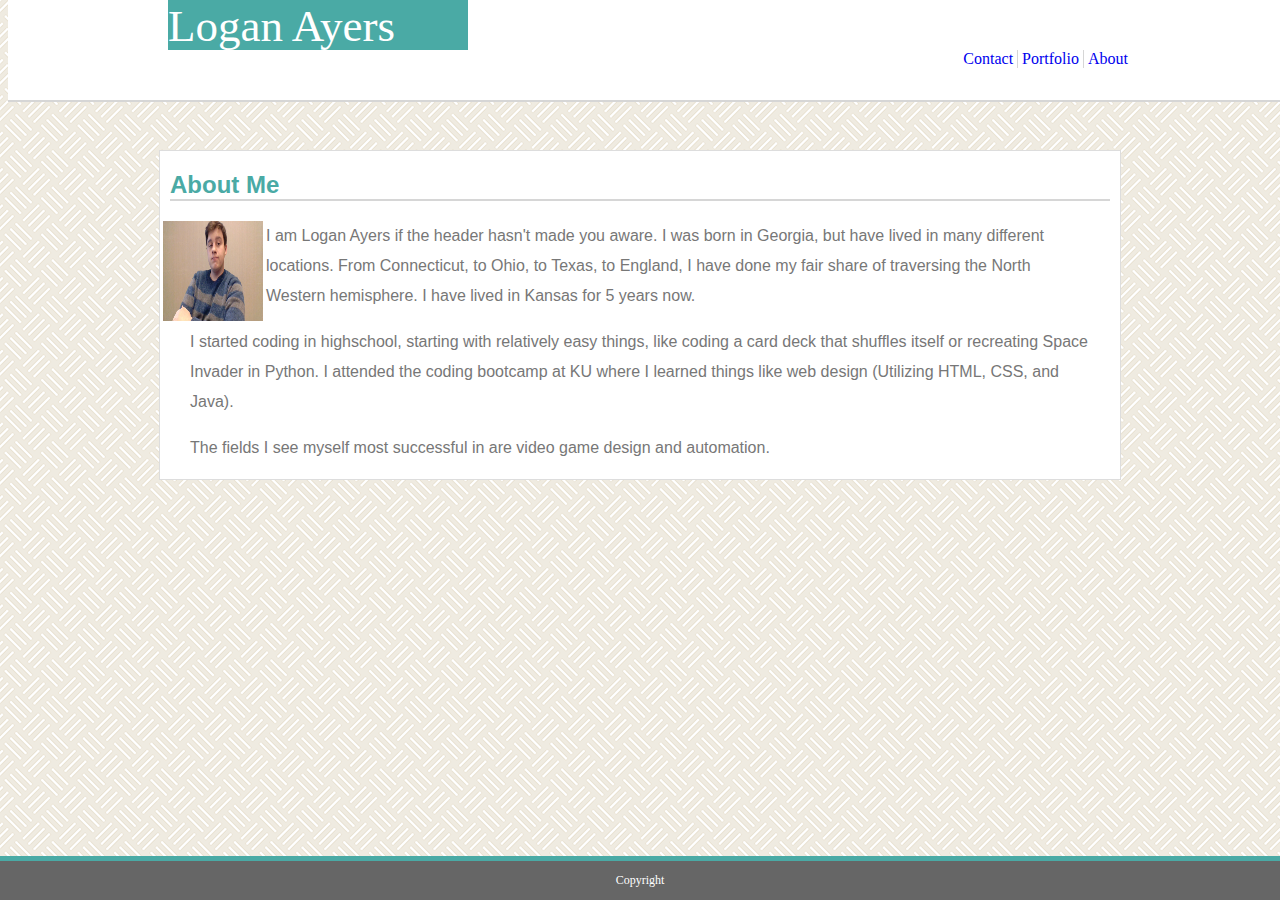
<file: index.html>
<!DOCTYPE html>
<html>

<head>
    <link href="assets/css/style.css" rel="stylesheet">
</head>

<body>
    <div class="full-header">
        <div class="top-stuff">
            <div class="name">Logan Ayers</div>
            <a id="About" href="index.html">About </a>
            <a id="Portfolio" href="portfolio.html">Portfolio </a>
            <a id="Contact" href="contact.html">Contact</a>
        </div>
    </div>
    <div class="content">
        <h2>About Me</h2>
        <div class="Profile_Pic">
            <img src="assets/images/Pic.jpg" alt="profilepic" style="width:100px;height:100px">
        </div>
        <!--This is the paragraph section for writing about me.-->
        <p class="about-me">I am Logan Ayers if the header hasn't made you aware. I was born in Georgia, but have lived
            in many different locations. From Connecticut, to Ohio, to Texas, to England, I have done my fair share of
            traversing the North Western hemisphere. I have lived in Kansas for 5 years now. </p>
        <p class="about-me"> I started coding in highschool, starting with relatively easy things, like coding a card
            deck that shuffles itself or recreating Space Invader in Python. I attended the coding bootcamp at KU where
            I learned things like web design (Utilizing HTML, CSS, and Java).</p>
        <p class="about-me"> The fields I see myself most successful in are video game design and automation.</p>
    </div>
    <div class=footer>
        <p>Copyright</p>
    </div>
</body>

</html>
</file>
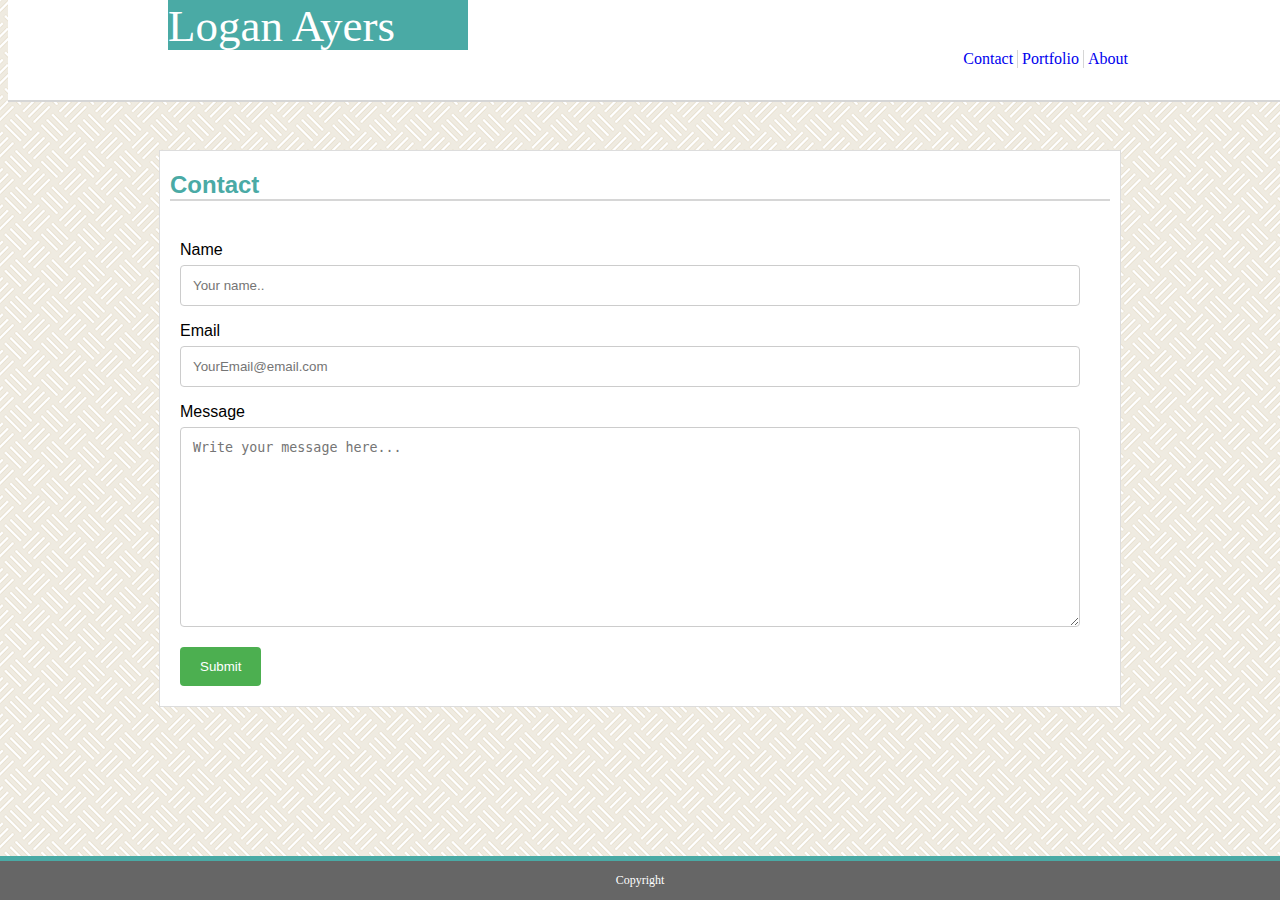
<file: contact.html>
<!DOCTYPE html>
<html>

<head>
    <link href="assets/css/style.css" rel="stylesheet">
</head>

<body>
    <div class="full-header">
        <div class="top-stuff">
            <div class="name">Logan Ayers</div>
            <a id="About" href="index.html">About </a>
            <a id="Portfolio" href="portfolio.html">Portfolio </a>
            <a id="Contact" href="contact.html">Contact</a>
        </div>
    </div>
    <div class="content">
        <h2>Contact</h2>
        <div class="container">
            <form action="action_page.php">

                <label for="name">Name</label>
                <input type="text" id="fname" name="firstname" placeholder="Your name..">

                <label for="email">Email</label>
                <input type="text" id="email" name="email" placeholder="YourEmail@email.com">

                <label for="message">Message</label>
                <textarea id="message" name="message" placeholder="Write your message here..."
                    style="height:200px"></textarea>

                <input type="submit" value="Submit">

            </form>
        </div>
    </div>
    <div class=footer>
        <p>Copyright</p>
    </div>
</body>

</html>
</file>
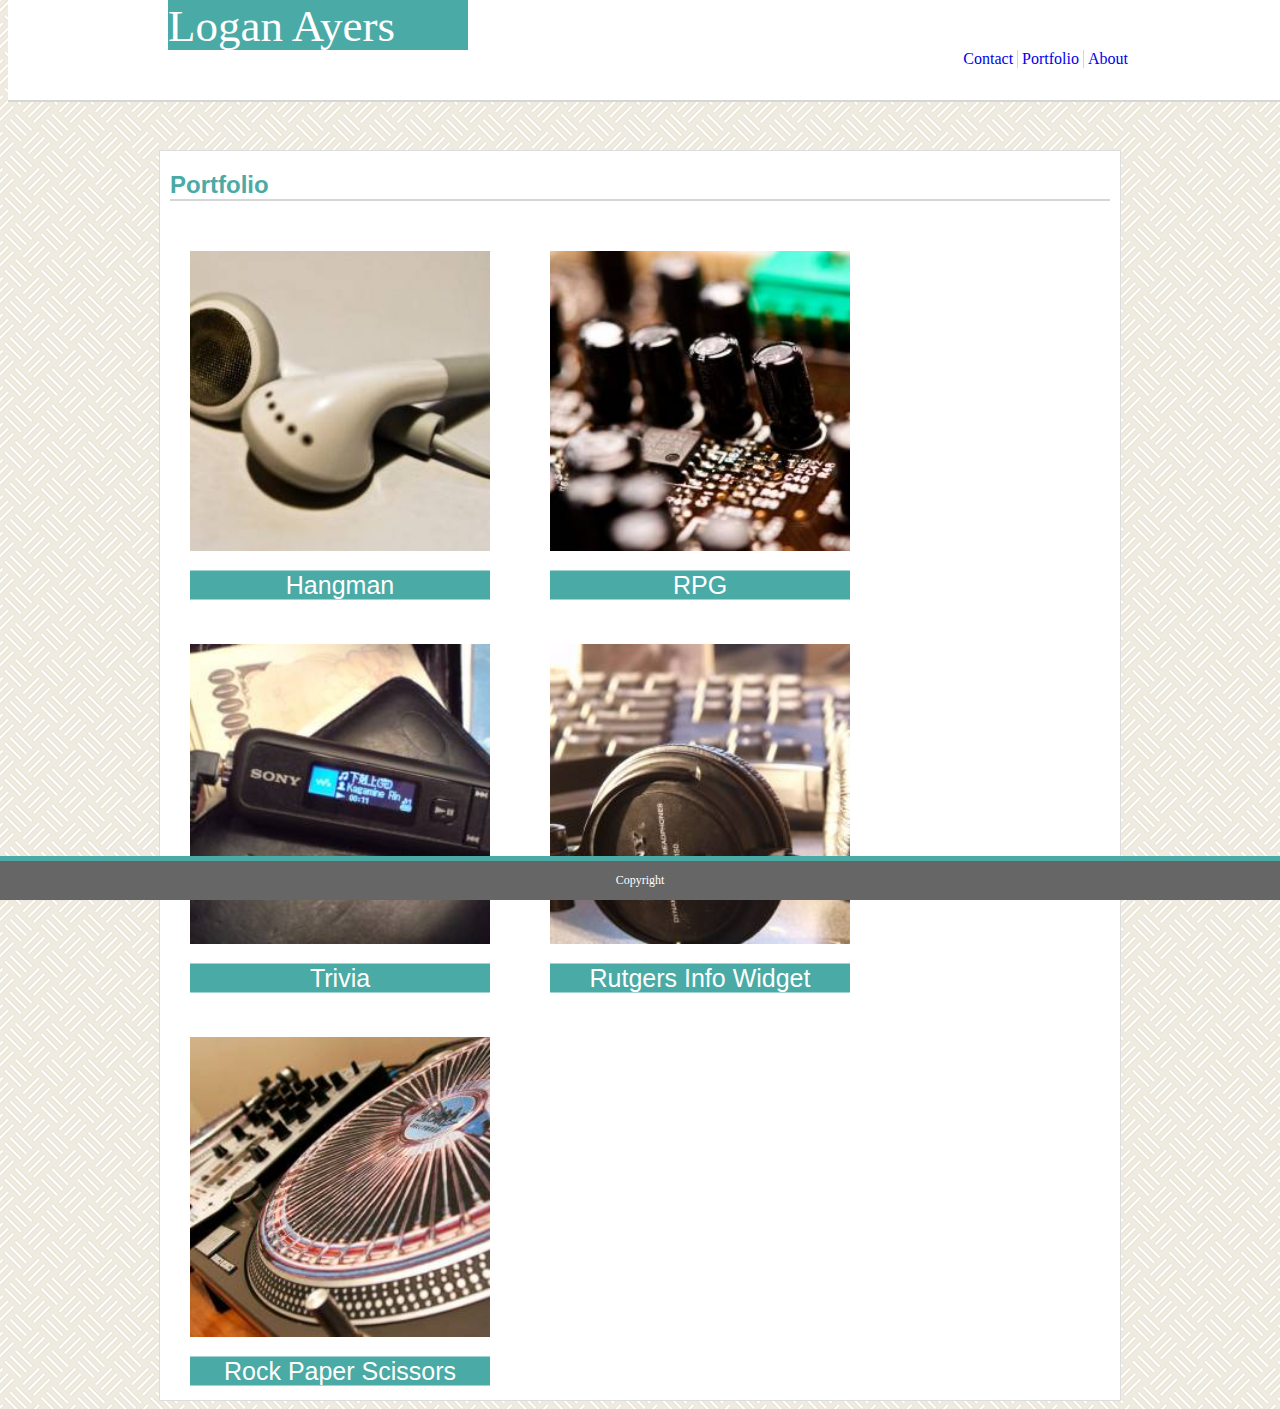
<file: portfolio.html>
<!DOCTYPE html>
<html>

<head>
    <link href="assets/css/style.css" rel="stylesheet">
</head>

<body>
    <div class="full-header">
        <div class="top-stuff">
            <div class="name">Logan Ayers</div>
            <a id="About" href="index.html">About </a>
            <a id="Portfolio" href="portfolio.html">Portfolio </a>
            <a id="Contact" href="contact.html">Contact</a>
        </div>
    </div>
    <div class="content">
        <h2>Portfolio</h2>
        <div class="clearfix">
            <div class="Placeholder_Pics">
                <div class="earbud-image">
                    <img src="assets/images/Earbud.jpg" alt="Earbud" style="width:300px;height:300px;margin:30px">
                    <div class="centered">Hangman</div>
                </div>
                <div class="level-image">
                    <img src="assets/images/level.jpg" alt="level" style="width:300px;height:300px;margin:30px">
                    <div class="centered">RPG</div>
                </div>
                <div class="mp3-image">
                    <img src="assets/images/mp3.jpg" alt="mp3" style="width:300px;height:300px;margin:30px">
                    <div class="centered">Trivia</div>
                </div>
                <div class="studio-image">
                    <img src="assets/images/Studio.jpg" alt="Studio" style="width:300px;height:300px;margin:30px">
                    <div class="centered">Rutgers Info Widget</div>
                </div>
                <div class="thing-image">
                    <img src="assets/images/Thing.jpg" alt="Thing" style="width:300px;height:300px;margin:30px">
                    <div class="centered">Rock Paper Scissors</div>
                </div>
            </div>
        </div>
    </div>
    <div class=footer>
        <p>Copyright</p>
    </div>
</body>
</file>
<file: assets/css/style.css>
.full-header{
    position:fixed;
    top:0;
    background-color:#ffffff;
    height:100px;
    width:100%;
    border-bottom: solid 2px #cccc;
}
.name{
    width:300px;
    height:50px;
    font-size:45px;
    font-family: 'Georgia', Times, Times New Roman, serif;
    background-color:#4aaaa5;
    color: #ffffff;
}

.top-stuff{
    width: 960px;
    margin-left: auto;
    margin-right: auto;
    clear:auto;

}
a:link{
    float:right;
    text-decoration:none;
}
a:visited{
    text-decoration: none;
}
#About{
    padding-left: 4px;
    margin-left: 4px;
    border-left: solid 1px #cccc;
}
#Portfolio{
    padding-left: 4px;
    margin-left: 4px;
    border-left: solid 1px #cccc;    
}
.content{
    width: 960px;
    margin-top:150px;
    margin-left:auto;
    margin-right:auto;
    border: solid 1px #dddddd;
    background-color: #ffffff;
    font-family:'Arial', 'Helvetica Neue', Helvetica, sans-serif;
}
h2{
    color:#4aaaa5;
    margin-left: 10px;
    margin-right:10px;
    border-bottom: solid 2px #cccc;


}
body{
    background-image: url("../images/floor-tile.png")
}
.Profile_Pic{
    float: left;
    position: relative;
    margin-left:3px;
    margin-right:3px;
}
.about-me{
    color:#777777;
    font-family: 'Arial', 'Helvetica Neue', Helvetica, sans-serif;
    width: 900px;
    margin-right: auto;
    margin-left: auto;
    line-height: 30px;

}
input[type=text], select, textarea {
    width: 900px;
    padding: 12px;
    border: 1px solid #ccc;
    border-radius: 4px;
    box-sizing: border-box;
    margin-top: 6px;
    margin-bottom: 16px;
    resize: vertical;
  }


input[type=text], select, textarea {
    width: 900px; 
    padding: 12px; 
    border: 1px solid #ccc; 
    border-radius: 4px; 
    box-sizing: border-box;
    margin-top: 6px; 
    margin-bottom: 16px;
    resize: vertical 
  }
  
  
  input[type=submit] {
    background-color: #4CAF50;
    color: white;
    padding: 12px 20px;
    border: none;
    border-radius: 4px;
    cursor: pointer;
  }
  
  
  input[type=submit]:hover {
    background-color: #45a049;
  }
  
  .container {
    border-radius: 5px;
    background-color: #ffffff;
    padding: 20px;
  }
.Placeholder_Pics{
    float:left;
}

.footer {
    position: fixed;
    font-size: 12px;
    left: 0;
    bottom: 0;
    width: 100%;
    background-color:#666666;
    color: white;
    text-align: center;
    border-top: 5px solid #4aaaa5;
}
.clearfix::after {
    content: "";
    clear: both;
    display: table;
  }
.earbud-image{
    float:left;
    text-align: center;
    color: white;
}
.level-image{
    float:left;
    text-align: center;
    color: white;
}
.mp3-image{
    float:left;
    text-align: center;
    color: white;
}
.studio-image{
    float:left;
    text-align: center;
    color: white;
}
.thing-image{
    float:left;
    text-align: center;
    color: white;
}
.centered {
    position:relative;
    top: 50%;
    left: 50%;
    transform: translate(-50%, -50%);
    width:300px;
    background-color:#4aaaa5;
    font-size:25px;
  }
</file>
